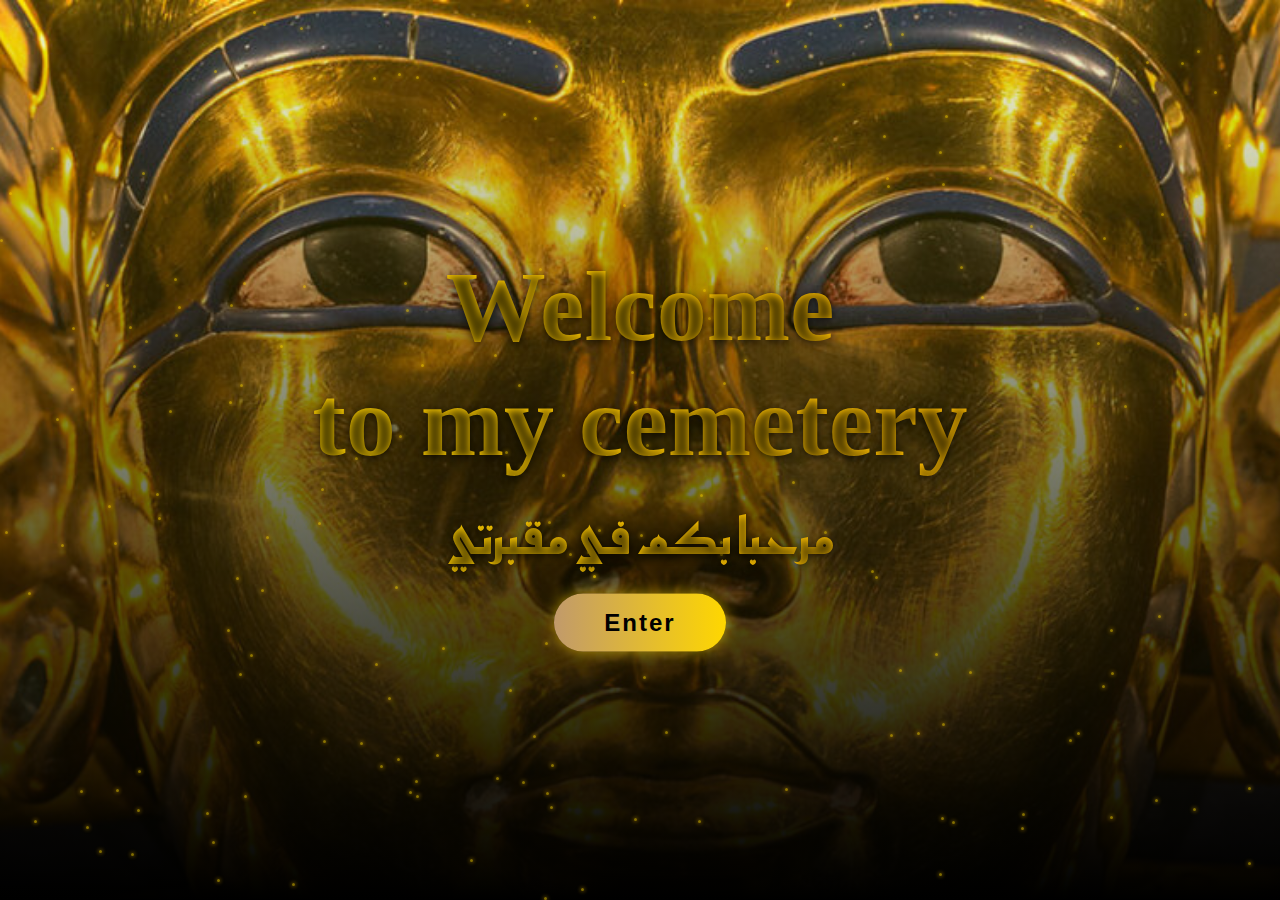
<file: index.html>
<!DOCTYPE html>
<html lang="en">
<head>
    <meta charset="UTF-8">
    <meta name="viewport" content="width=device-width, initial-scale=1.0">
    <link rel="preconnect" href="https://fonts.googleapis.com">
<link rel="preconnect" href="https://fonts.gstatic.com" crossorigin>
<link href="https://fonts.googleapis.com/css2?family=Blaka+Ink&display=swap" rel="stylesheet">
<link rel="preconnect" href="https://fonts.googleapis.com">
<link rel="preconnect" href="https://fonts.gstatic.com" crossorigin>
<link href="https://fonts.googleapis.com/css2?family=Reem+Kufi+Fun:wght@400..700&display=swap" rel="stylesheet">
    <link rel="stylesheet" href="style.css" />
    <title>tutankhamun</title>
</head>
<body>
    <div class="pic-liner"></div>
<div class="sand-moving"></div>
    <div class="card-wel">
        <h2>Welcome<br> to my cemetery</h2>
        <h3>مرحبا بكم في مقبرتي</h3>
<button class="enter-btn" id="enterBtn">Enter</button>
    </div>













    <script>
const sandContainer = document.querySelector('.sand-moving');

for (let i = 0; i <200; i++) {
  const sand = document.createElement('span');
  sand.style.setProperty('--x', Math.random());
  sand.style.setProperty('--y', Math.random());
  sand.style.setProperty('--speed', Math.random());
  sand.style.setProperty('--delay', Math.random());
  sandContainer.appendChild(sand);
}
</script>
<script>
document.getElementById('enterBtn').addEventListener('click', () => {
    document.body.classList.add('fade-out');
    setTimeout(() => {
        window.location.href = 'home.html';
    }, 1000); // بعد 1.5 ثانية يفتح الصفحة التالية
});
</script>

</body>
</html>
</file>
<file: style.css>
* {
  box-sizing: border-box;
}
body {
    background-image: url(./image/The-Curse-of-Pharaoh-Tutankhamun-1140x530.jpg);
    background-attachment: fixed;
    background-size: cover;
    background-repeat: no-repeat;
    margin: 0;
    padding: 0;
    background-position: center;
}
.pic-liner {
    position: absolute;
    top: 0;
    left: 0;
    width: 100%;
    height: 100vh;
    background: linear-gradient(rgba(238, 255, 0, 0.14), rgb(0, 0, 0));
    z-index: -1;
}
.card-wel {
    position: absolute;
    top: 50%;
    left: 50%;
    transform: translate(-50%, -50%);
    width: 80%;
    /* background-color: rgba(255, 255, 255, 0.8); */
    padding: 40px;
    text-align: center;
    border-radius: 10px;
    /* box-shadow: 0 4px 8px rgba(0, 0, 0, 0.2); */
}
/* .card-wel h2 {
    margin: 0 0 20px;
    font-size: 100px;
    font-weight: bolder;
    font-family: Georgia, 'Times New Roman', Times, serif;
    background: linear-gradient(90deg, #ffd900, #FFB700, #FF8C00);
    -webkit-background-clip: text;
    -webkit-text-fill-color: transparent;
    background-clip: text;
    text-fill-color: transparent;
    text-shadow: 0 2px 4px rgba(0, 0, 0, 0.4);
} */
.card-wel h2 {
    margin: 0 0 20px;
    font-size: 100px;
    font-weight: bolder;
    font-family: Georgia, 'Times New Roman', Times, serif;
    background: linear-gradient(90deg, #FFD700, #FFB700, #FF8C00, #FFD700);
    background-size: 300%;
    -webkit-background-clip: text;
    -webkit-text-fill-color: transparent;
    animation: goldFlow 4s linear infinite, floatUp 3s ease-out, pulse 2s ease-in-out infinite;
    text-shadow: 0 2px 8px rgba(0, 0, 0, 0.7);
}
.card-wel h3 {
    margin: 0 0 20px;
    font-size: 50px;
    font-weight: bolder;
  font-family: "Reem Kufi Fun", sans-serif;
    background: linear-gradient(90deg, #FFD700, #FFB700, #FF8C00, #FFD700);
    background-size: 300%;
    -webkit-background-clip: text;
    -webkit-text-fill-color: transparent;
    animation: goldFlow 4s linear infinite, floatUp 3s ease-out, pulse 2s ease-in-out infinite;
    text-shadow: 0 2px 8px rgba(0, 0, 0, 0.7);
}

/* حركة التدرج الذهبي */
@keyframes goldFlow {
    0% { background-position: 0%; }
    100% { background-position: 300%; }
}

/* حركة الدخول من الأسفل لأعلى */
/* @keyframes floatUp {
    0% { opacity: 0; transform: translate(-50%, 50%) scale(0.8); }
    100% { opacity: 1; transform: translate(-50%, -50%) scale(1); }
} */

/* نبض خفيف */
@keyframes pulse {
    0%, 100% { text-shadow: 0 0 10px #FFD700, 0 0 20px #FF8C00; }
    50% { text-shadow: 0 0 20px #FFF5BA, 0 0 40px #FFD700; }
}
.sand-moving {
    position: absolute;
    top: 0;
    left: 0;
    width: 100%;
    height: 100vh;
    overflow: hidden;
    pointer-events: none;
    z-index: 0;
}

.sand-moving span {
    position: absolute;
    width: 3px;
    height: 3px;
    background: rgba(255, 215, 0, 0.5);
    border-radius: 50%;
    box-shadow: 0 0 4px rgba(255, 200, 0, 0.9);
    animation: sandFly linear infinite;
}

/* توليد 60 ذرة رمل عشوائية */
.sand-moving span:nth-child(n) {
    top: calc(100% * var(--y));
    left: calc(100% * var(--x));
    animation-duration: calc(5s + (5s * var(--speed)));
    animation-delay: calc(-5s * var(--delay));
}

/* حركة الرمال */
@keyframes sandFly {
    0% {
        transform: translateY(0) translateX(0) scale(1);
        opacity: 1;
    }
    100% {
        transform: translateY(-150vh) translateX(50vw) scale(0.5);
        opacity: 0;
    }
}
.enter-btn {
    background: linear-gradient(90deg, #C19A6B, #FFD700, #C19A6B);
    background-size: 200%;
    color: #000;
    font-weight: bold;
    border: none;
    padding: 15px 50px;
    border-radius: 50px;
    cursor: pointer;
    font-size: 24px;
    letter-spacing: 2px;
    box-shadow: 0 0 15px rgba(255, 215, 0, 0.6);
    animation: goldShift 4s linear infinite, enterBtnFloat 2.5s ease-out;
    transition: all 0.4s ease;
    position: relative;
    overflow: hidden;
}

/* حركة التدرج الذهبي */
@keyframes goldShift {
    0% { background-position: 0%; }
    100% { background-position: 200%; }
}

/* حركة دخول الزر */
@keyframes enterBtnFloat {
    0% {
        opacity: 0;
        transform: translateY(100px);
    }
    100% {
        opacity: 1;
        transform: translateY(0);
    }
}

/* تأثير اللمعان */
.enter-btn::before {
    content: "";
    position: absolute;
    top: 0;
    left: -75%;
    width: 50%;
    height: 100%;
    background: linear-gradient(120deg, transparent, rgba(255,255,255,0.7), transparent);
    transform: skewX(-25deg);
    animation: shine 5s ease-in-out infinite;
}

@keyframes shine {
    0% { left: -75%; }
    50% { left: 125%; }
    100% { left: 125%; }
}

/* عند مرور الماوس */
.enter-btn:hover {
    transform: scale(1.1);
    box-shadow: 0 0 25px rgba(255, 223, 0, 0.9);
    color: #3a2c00;
}
</file>
